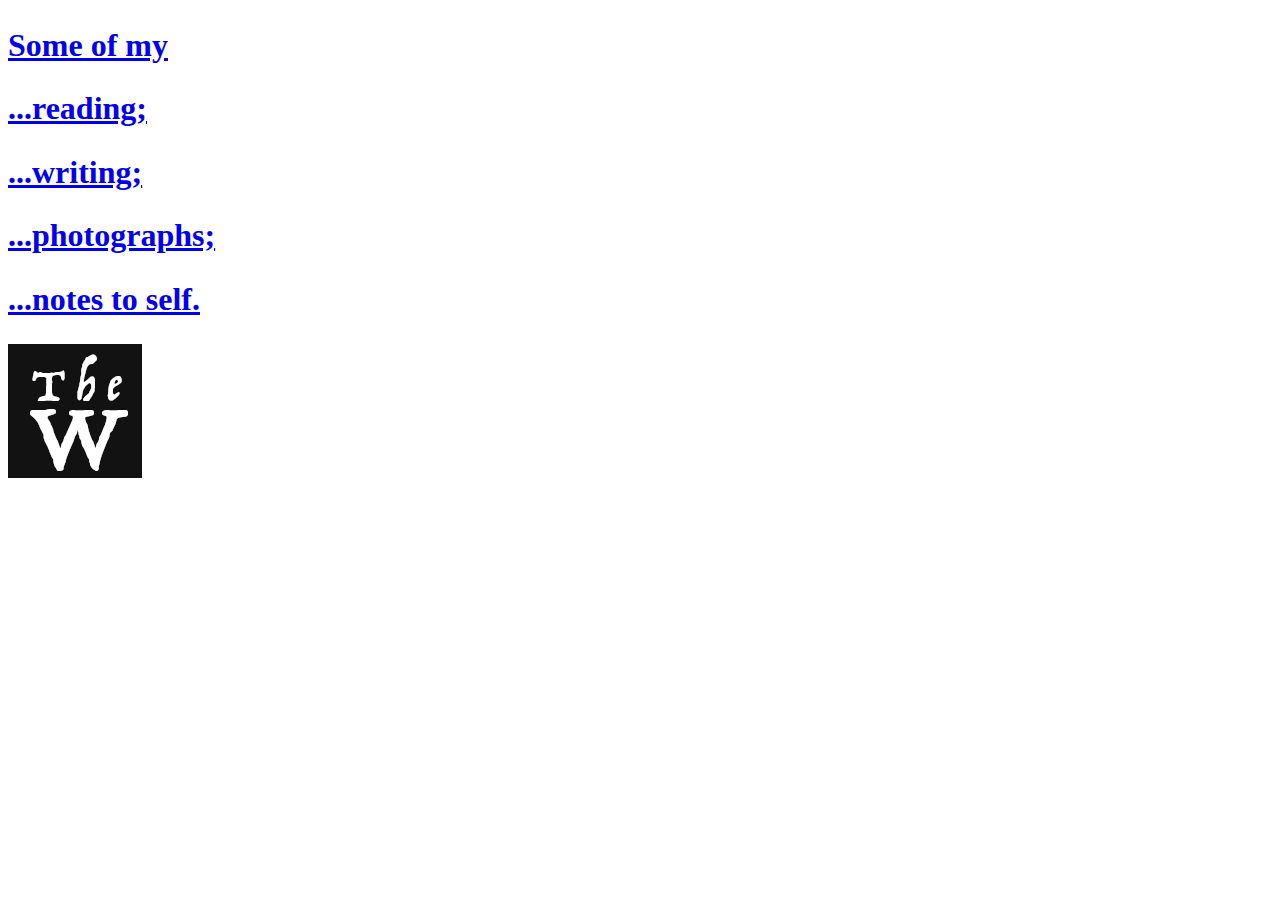
<file: navbar.html>
<!-- Re-use this nav bar by placing javascript into the head and the div with ID where you want the bar -->

<!-- Javascript code:  -->
<!-- <script>
$(function() {
    $("#navbar").load("navbar.html");
});
</script> -->

<!DOCTYPE html>
<html lang="en" dir="ltr">
    <head>
        <meta charset="utf-8">
        <title></title>
        <link rel="stylesheet" href="basic.css">
    </head>
    <body>
        <!-- Navigation Bar -->
        <div class="navbar">
              <a href="#"><h2>Some of my</h2></a>
              <a href="reading.html" class="hvr-overline-reveal active"><h2>...reading;</h2></a>
              <a href="#" class="hvr-overline-reveal"><h2>...writing;</h2></a>
              <a href="#" class="hvr-overline-reveal"><h2>...photographs;</h2></a>
              <a href="#" class="hvr-overline-reveal"><h2>...notes to self.</h2></a>
              <a href="index.html" class= "logoSmall"><img class= "logoSmall" src="wardianLogosquare.png" alt="" ></a>
        </div>
    </body>
</html>
</file>
<file: basic.css>
h1, h2, h3, h4, h5 {
    font-family: 'Tangerine', cursive;
    padding-bottom: 0px;
    padding-top: 0px;
}

p, button {
    font-family: 'Lato', sans-serif;
    padding-bottom: 0px;
    padding-top: 0px;
}

h1 {
    font-size: 4em;
}

h2 {
    font-size: 2em;
}
</file>
